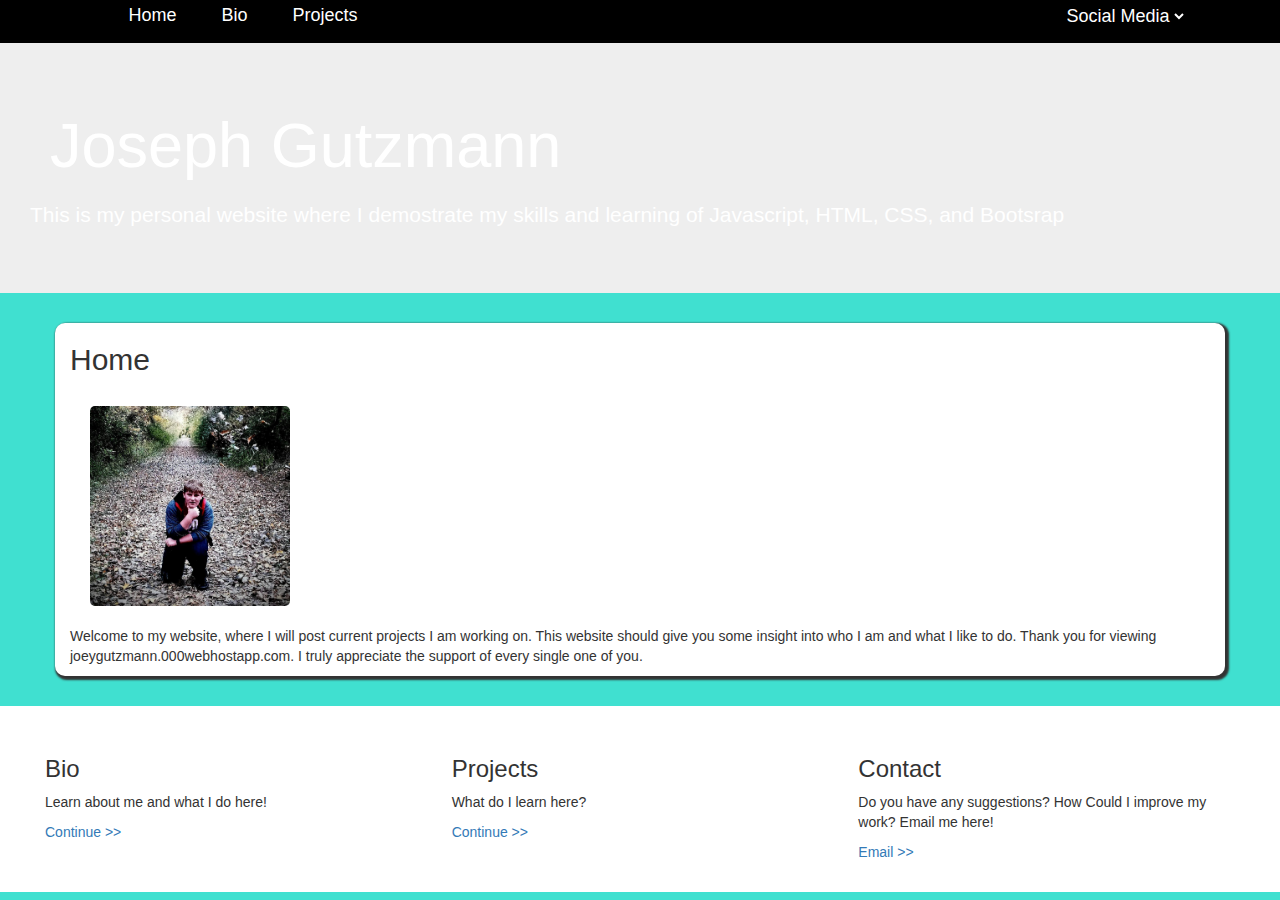
<file: index.html>
<!DOCTYPE html>
<html>
  <head><link href="index.css" rel="stylesheet" type="text/css" />
    <meta charset="utf-8">
    <meta name="viewport" content="width=device-width">
    <link rel="stylesheet" href="https://maxcdn.bootstrapcdn.com/bootstrap/3.3.7/css/bootstrap.min.css">
  <script src="https://ajax.googleapis.com/ajax/libs/jquery/3.2.1/jquery.min.js"></script>
  <script src="https://maxcdn.bootstrapcdn.com/bootstrap/3.3.7/js/bootstrap.min.js"></script>
    <title>Joey Gutzmann |home|</title>
    <link rel="shortcut icon" href="joeygutzmann.github.io/logo.png">
    <script src="index.js"></script>
  </head>
  <body id="body">
    <div class="nav">
      <div class="container">
        <ul class="pull-left">
          <li><a href="index.html">Home</a></li>
          <li><a href="bio.html">Bio</a></li>
          <li><a href="projects.html">Projects</a></li>
        </ul>
        <ul class="pull-right">
          <li><select id="contact" onchange="contact();">
            <option>Social Media</option>
            <option value="1">Instagram</option>
            <option value="2">Facebook</option>
          </select></li>
        </ul>
      </div>
    </div>
    <div class="jumbotron">
      <h1>Joseph Gutzmann</h1>
      <p>This is my personal website where I demostrate my skills and learning of Javascript, HTML, CSS, and Bootsrap</p>
    </div>
    <div class="container main-contain">
      <h2>Home</h2>
    
      <img id="me" src="pic.jpg">
      <p id="home-description">Welcome to my website, where I will post current projects I am working on. This website should give you some insight into who I am and what I like to do. Thank you for viewing joeygutzmann.000webhostapp.com. I truly appreciate the support of every single one of you.</p></div>
    <div class="container-fluid">
      <div class="row">
        <div class="col-md-4">
          <h3>Bio</h3>
          <p>Learn about me and what I do here!</p>
          <a href="bio.html">Continue >></a>
        </div>
        <div class="col-md-4">
          <h3>Projects</h3>
          <p>What do I learn here?</p>
          <a href="projects.html">Continue >></a>
          </div>
        <div class="col-md-4">
          <h3>Contact</h3>
          <p>Do you have any suggestions? How Could I improve my work? Email me here!</p>
          <a href="mailto:jgutz001@gmail.com">Email >></a>
        </div>
      </div>
    </div>
  </body>
</html>
</file>
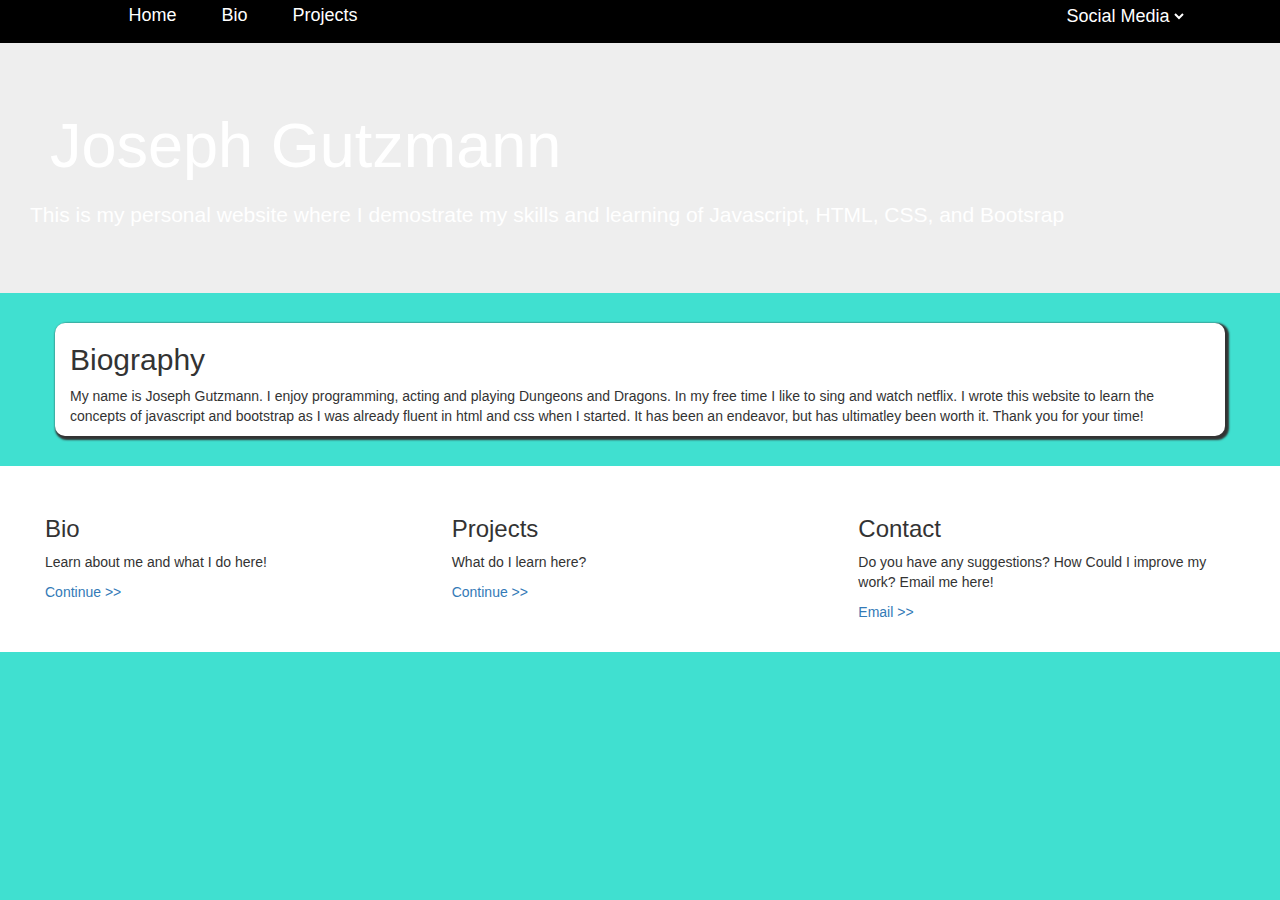
<file: bio.html>
<!DOCTYPE html>
<html>
  <head><link href="index.css" rel="stylesheet" type="text/css" />
    <meta charset="utf-8">
    <meta name="viewport" content="width=device-width">
    <link rel="stylesheet" href="https://maxcdn.bootstrapcdn.com/bootstrap/3.3.7/css/bootstrap.min.css">
  <script src="https://ajax.googleapis.com/ajax/libs/jquery/3.2.1/jquery.min.js"></script>
  <script src="https://maxcdn.bootstrapcdn.com/bootstrap/3.3.7/js/bootstrap.min.js"></script>
    <link rel="shortcut icon" href="logo.png">
    <title>Joey Gutzmann |bio|</title>
    <script src="index.js"></script>
  </head>
  <body id="body">
    <div class="nav">
      <div class="container">
        <ul class="pull-left">
          <li><a href="index.html">Home</a></li>
          <li><a href="bio.html">Bio</a></li>
          <li><a href="projects.html">Projects</a></li>
        </ul>
        <ul class="pull-right">
          <li><select id="contact" onchange="contact();">
            <option>Social Media</option>
            <option value="1">Instagram</option>
            <option value="2">Facebook</option>
          </select></li>
        </ul>
      </div>
    </div>
    <div class="jumbotron">
      <h1>Joseph Gutzmann</h1>
      <p>This is my personal website where I demostrate my skills and learning of Javascript, HTML, CSS, and Bootsrap</p>
    </div>
    <div class="container main-contain">
      <h2>Biography</h2>
      <p>My name is Joseph Gutzmann. I enjoy programming, acting and playing Dungeons and Dragons. In my free time I like to sing and watch netflix. I wrote this website to learn the concepts of javascript and bootstrap as I was already fluent in html and css when I started. It has been an endeavor, but has ultimatley been worth it. Thank you for your time!</p>
    </div>
    <div class="container-fluid">
      <div class="row">
        <div class="col-md-4">
          <h3>Bio</h3>
          <p>Learn about me and what I do here!</p>
          <a href="bio.html">Continue >></a>
        </div>
        <div class="col-md-4">
          <h3>Projects</h3>
          <p>What do I learn here?</p>
          <a href="projects.html">Continue >></a>
          </div>
        <div class="col-md-4">
          <h3>Contact</h3>
          <p>Do you have any suggestions? How Could I improve my work? Email me here!</p>
          <a href="mailto:jgutz001@gmail.com">Email >></a>
        </div>
      </div>
    </div>
  </body>
</html>
</file>
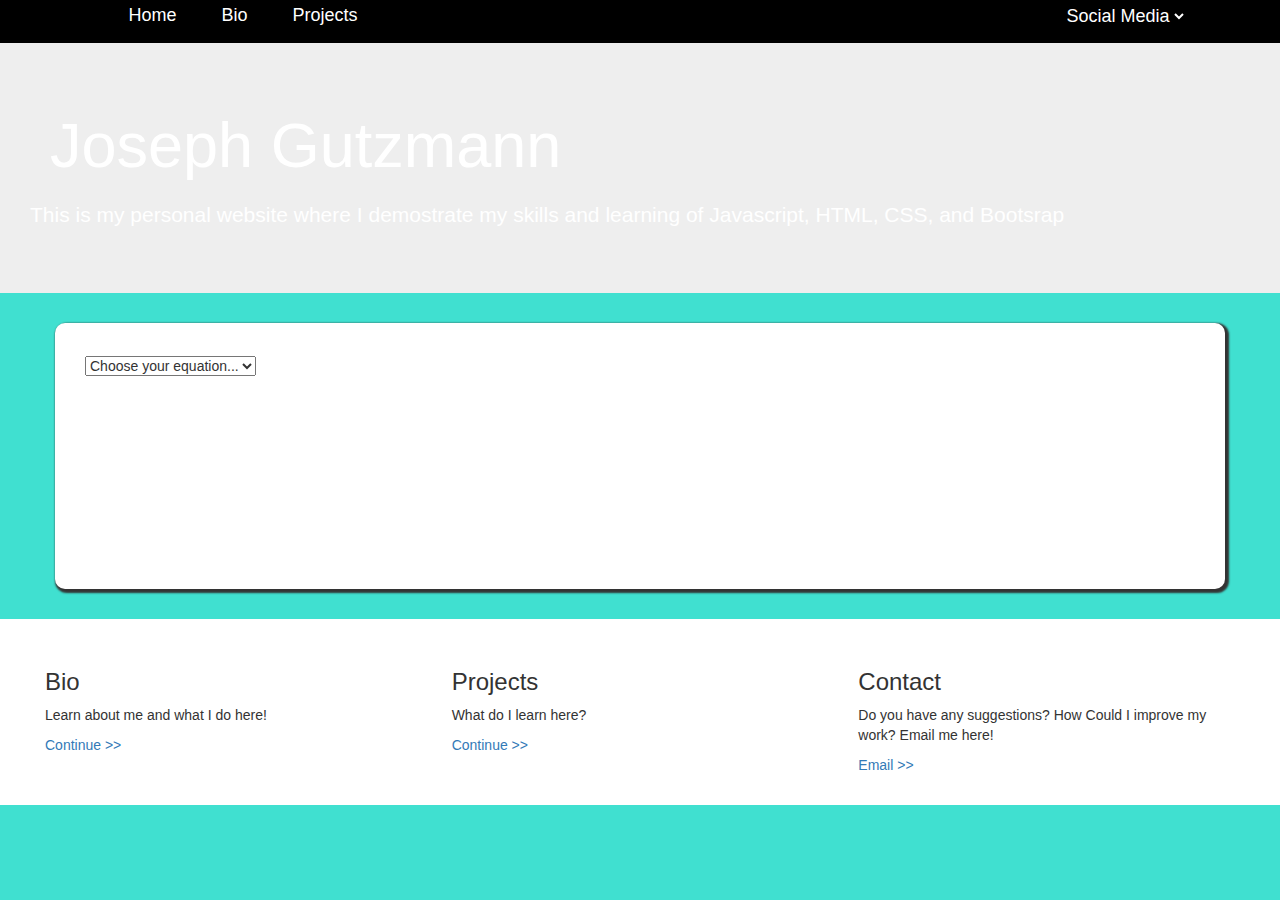
<file: physics.html>
<!DOCTYPE html>
<html>
  <head>
    <meta charset="utf-8">
    <meta name="viewport" content="width=device-width">
    <title>Joey Gutzmann |physics|</title>
    <link href="index.css" rel="stylesheet" type="text/css" />
    <link rel="stylesheet" href="https://maxcdn.bootstrapcdn.com/bootstrap/3.3.7/css/bootstrap.min.css">
  <script src="https://ajax.googleapis.com/ajax/libs/jquery/3.2.1/jquery.min.js"></script>
  <script src="https://maxcdn.bootstrapcdn.com/bootstrap/3.3.7/js/bootstrap.min.js"></script>
    <link rel="shortcut icon" href="logo.png">
  </head>
  <body id="body">
    <div class="nav">
      <div class="container">
        <ul class="pull-left">
          <li><a href="index.html">Home</a></li>
          <li><a href="bio.html">Bio</a></li>
          <li><a href="projects.html">Projects</a></li>
        </ul>
        <ul class="pull-right">
          <li><select id="contact" onchange="contact();">
            <option>Social Media</option>
            <option value="1">Instagram</option>
            <option value="2">Facebook</option>
          </select></li>
        </ul>
      </div>
    </div>
    <div class="jumbotron">
      <h1>Joseph Gutzmann</h1>
      <p>This is my personal website where I demostrate my skills and learning of Javascript, HTML, CSS, and Bootsrap</p>
    </div>
    
    <div class="container" id="equate-contain">
      <select onchange="change();" id="val">
        <option>Choose your equation...</option>
        <option value='1'>D=Rt</option>
        <option value='2'>a=Δv/t</option>
        <option value='3'>xi=xf+Vit+&frac12;(a)(t)^2</option>
        <option value='4'>vf^2=vi^2+2a(Δx)</option>
      </select>
      <button class="box" id="calc" onclick="solve();">Calculate</button>
      <p id="var1"></p><input class="box" id="in1">
      <p id="var2"></p><input class="box" id='in2'>
      <p id='var3'></p><input class="box" id='in3'>
      <p id='var4'></p><input class="box" id='in4'>
      <p id='var5'></p><input class="box" id='in5'>
    </div>
    
      <div class="container-fluid">
      <div class="row">
        <div class="col-md-4">
          <h3>Bio</h3>
          <p>Learn about me and what I do here!</p>
          <a href="bio.html">Continue >></a>
        </div>
        <div class="col-md-4">
          <h3>Projects</h3>
          <p>What do I learn here?</p>
          <a href="projects.html">Continue >></a>
          </div>
        <div class="col-md-4">
          <h3>Contact</h3>
          <p>Do you have any suggestions? How Could I improve my work? Email me here!</p>
          <a href="mailto:jgutz001@gmail.com">Email >></a>
        </div>
      </div>
    </div>
    <script src="index.js"></script>
  </body>
</html>
</file>
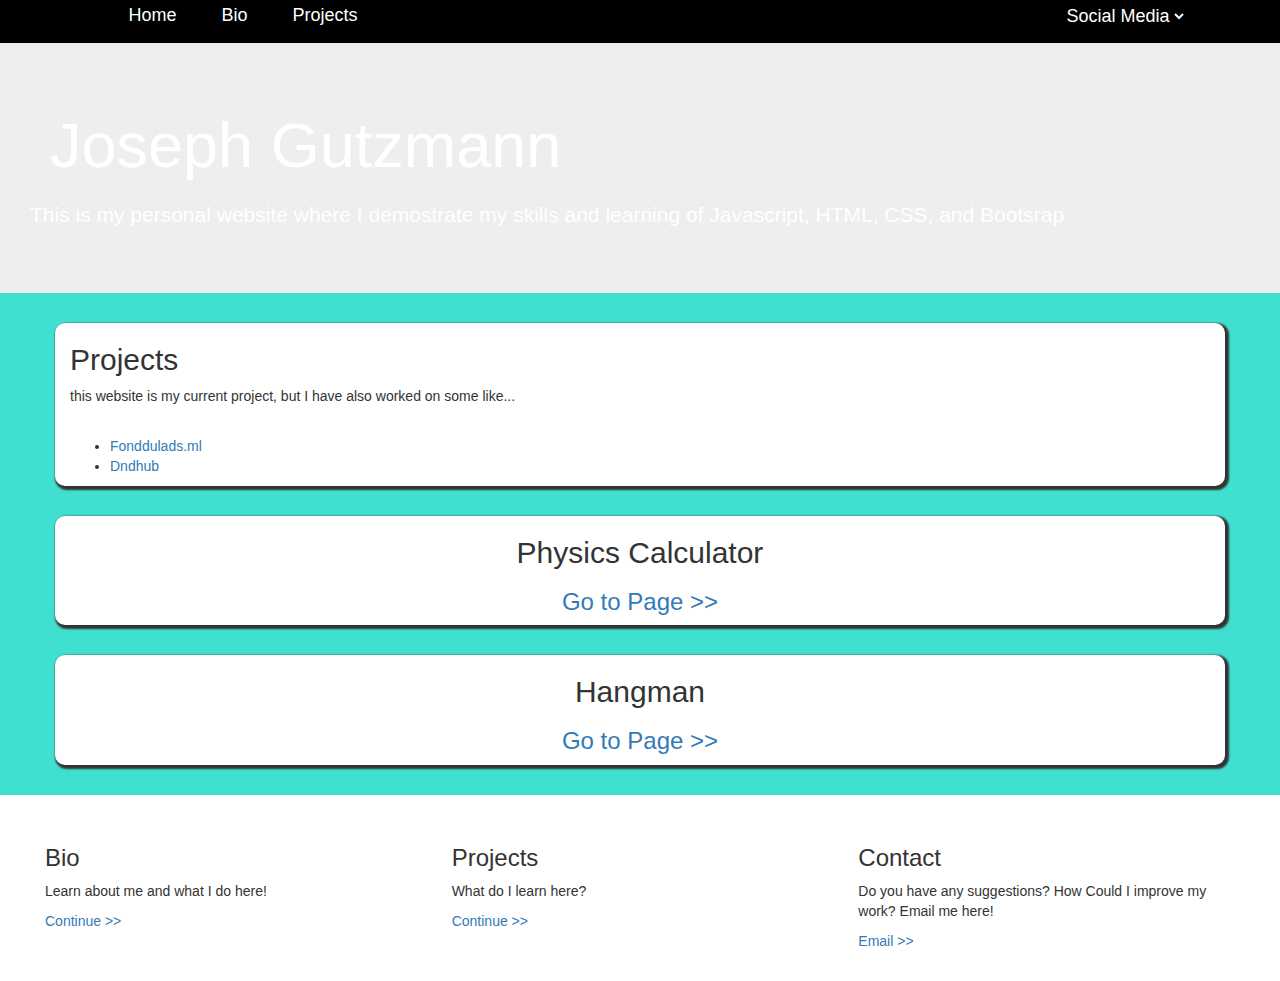
<file: projects.html>
<!DOCTYPE html>
<html>
  <head><link href="index.css" rel="stylesheet" type="text/css" />
    <meta charset="utf-8">
    <meta name="viewport" content="width=device-width">
    <link rel="stylesheet" href="https://maxcdn.bootstrapcdn.com/bootstrap/3.3.7/css/bootstrap.min.css">
  <script src="https://ajax.googleapis.com/ajax/libs/jquery/3.2.1/jquery.min.js"></script>
  <script src="https://maxcdn.bootstrapcdn.com/bootstrap/3.3.7/js/bootstrap.min.js"></script>
    <link rel="shortcut icon" href="logo.png">
    <title>Joey Gutzmann |projects|</title>
    <script src="index.js"></script>
  </head>
  <body id="body">
    <div class="nav">
      <div class="container">
        <ul class="pull-left">
          <li><a href="index.html">Home</a></li>
          <li><a href="bio.html">Bio</a></li>
          <li><a href="projects.html">Projects</a></li>
        </ul>
        <ul class="pull-right">
          <li><select id="contact" onchange="contact();">
            <option>Social Media</option>
            <option value="1">Instagram</option>
            <option value="2">Facebook</option>
          </select></li>
        </ul>
      </div>
    </div>
    <div class="jumbotron">
      <h1>Joseph Gutzmann</h1>
      <p>This is my personal website where I demostrate my skills and learning of Javascript, HTML, CSS, and Bootsrap</p>
    </div>
    <div class="container main-contain">
      <h2>Projects</h2>
      <p>this website is my current project, but I have also worked on some like...<br><br>
      <ul>
        <li><a href="http://fonddulads.ml/">Fonddulads.ml</a></li>
        <li><a href="http://dndhub.000webhostapp.com/">Dndhub</a></li>
      </ul>
    </div>
    <div class=" container main-contain">
      <h2 align="center">Physics Calculator</h2>
      <h3 align="center"><a href="physics.html">Go to Page >></a></h3>
    </div>
    <div class=" container main-contain">
      <h2 align="center">Hangman</h2>
      <h3 align="center"><a href="game.html">Go to Page >></a></h3>
    </div>
    <div class="container-fluid">
      <div class="row">
        <div class="col-md-4">
          <h3>Bio</h3>
          <p>Learn about me and what I do here!</p>
          <a href="bio.html">Continue >></a>
        </div>
        <div class="col-md-4">
          <h3>Projects</h3>
          <p>What do I learn here?</p>
          <a href="projects.html">Continue >></a>
          </div>
        <div class="col-md-4">
          <h3>Contact</h3>
          <p>Do you have any suggestions? How Could I improve my work? Email me here!</p>
          <a href="mailto:jgutz001@gmail.com">Email >></a>
        </div>
      </div>
    </div>
  </body>
</html>
</file>
<file: index.css>
.box{
  visibility: hidden;
}
.nav li{
  display:inline;
  margin-left:20px;
  margin-right:20px;
}
#me{
  margin:20px;
  width:200px;
  height:200px;
  border-radius:5px;
}
#home-description{
vertical-align: super;
}
.main-contain{
  background-color:white;
  margin-bottom:30px;
  border-radius:10px;
  box-shadow:2px 2px 2px 2px ;
}
.nav{
  font-size:18px;
  background-color:black;
  padding:3px;
}
.nav a{
  color:white;
}
.nav a:hover{
  color:lightgrey;
}
#body{
  background-color:turquoise;
}
#equate-contain{
  padding:30px;
  background-color:white;
  margin-bottom:30px;
  border-radius:10px;
  box-shadow:2px 2px 2px 2px ;
}
.row{
  background-color:white;
  padding:30px;
}
.jumbotron{
  background-image:url('http://theclarice.umd.edu/sites/default/files/images/kay-theatre.jpg');
  background-size:cover;
  background-position:right;
  color:white!important;
  padding:30px;
}
.jumbotron h1{
  margin:20px;
}
.nav select{
  background-color:black;
  color:white;
  border:2px black solid;
}
</file>
